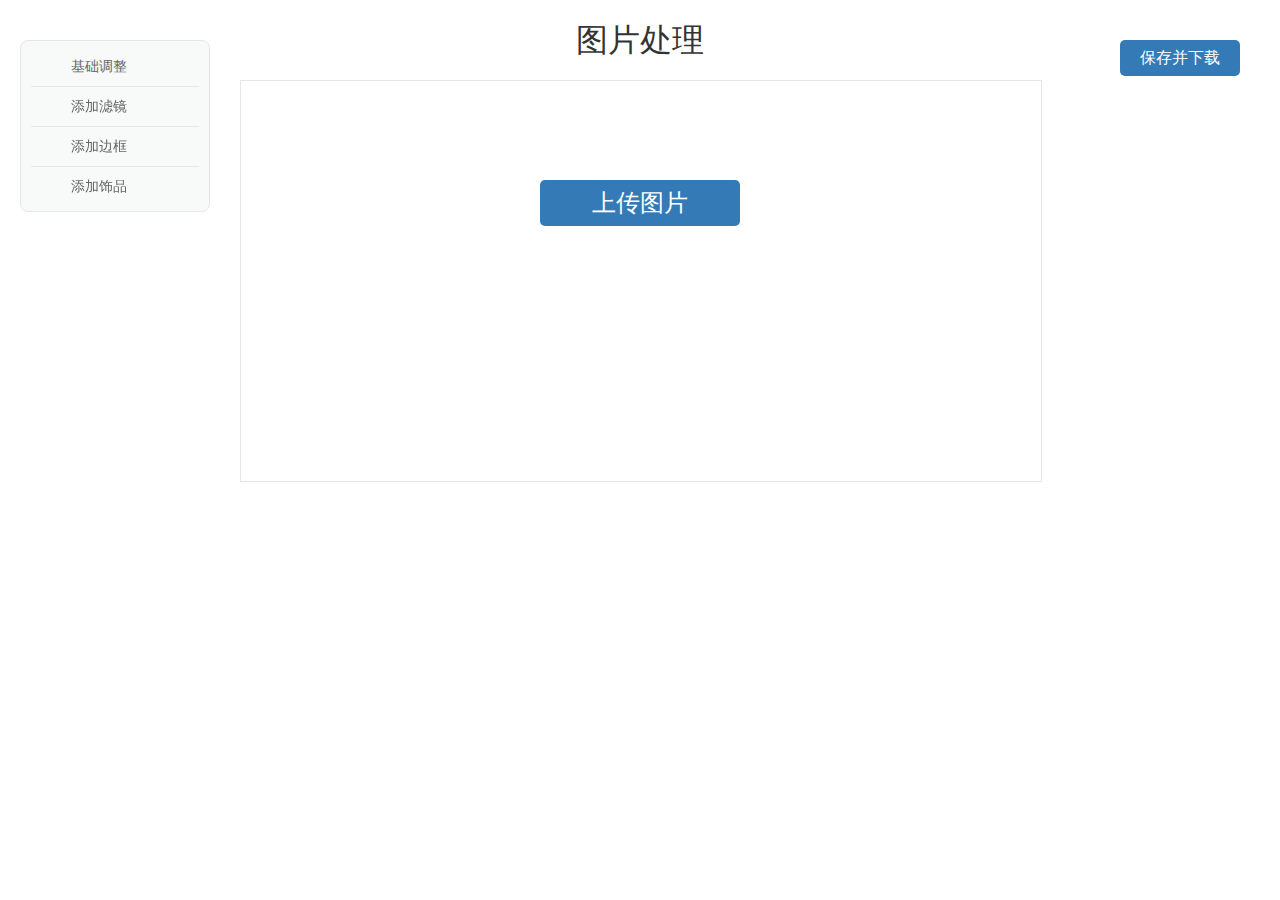
<file: index.html>
<!DOCTYPE HTML>
<html>
	<head>
		<title>图片处理</title>
		<meta charset="UTF-8">
		<meta name="keywords" content="">
		<meta name="description" content="">
		<meta content="yes" name="apple-mobile-web-app-capable">
		<meta content="yes" name="apple-touch-fullscreen">
		<meta content="telephone=no,email=no" name="format-detection">
		<meta name="App-Config" content="fullscreen=yes,useHistoryState=yes,transition=yes">
		<meta http-equiv="X-UA-Compatible" content="IE=edge">
		<link rel="stylesheet" type="text/css" href="css/resize.css">
		<link rel="stylesheet" type="text/css" href="css/picprocess.css">
	</head>
	<body>
		<div>
			<h1 class="pic_processt">图片处理</h1>
			<div class="picposition">
				<canvas id="canvas" width="800" height="400"></canvas>
			</div>
			<div class="file-bt">
				<p>上传图片</p>
				<input type="file" name="" id="butpic">
			</div>
		</div>
		<div class="download">
			<input id="download" type="button" value="保存并下载">
		</div>
		<div class="fixed-bar" id="tool">
			<ul>
				<li>
					<div class="title"><p class="tool-title">基础调整</p></div>
					<div class="container hidden">
						<div class="content">
							<div class="base">
								<p>亮度<span class="baseValue">50</span></p>
								<input id="brightness" type="range" value="50">
							</div>
							<div class="base">
								<p>对比度<span class="baseValue">50</span></p>
								<input id="contrast" type="range" value="50">
							</div>
							<!--<div class="base">
								<p>饱和度<span class="baseValue">50</span></p>
								<input id="saturation" type="range" value="50">
							</div>-->
						</div>
					</div>
				</li>
				<li>
					<div class="title"><p class="tool-title">添加滤镜</p></div>
					<div class="container hidden">
						<ul class="content" id="filter">
							<li data-name="spread">油画</li>
							<li data-name="gray">灰度</li>
							<li data-name="comic">连环画</li>
							<li data-name="old">怀旧</li>
							<li data-name="negatives">底片</li>
							<li data-name="black">黑白</li>
							<li data-name="cameo">浮雕</li>
							<li data-name="casting">熔铸</li>
							<li data-name="frozen">冰冻</li>							
						</ul>
					</div>
				</li>
				<!--边框栏-->
				<li>
					<div class="title"><p class="tool-title">添加边框</p></div>
					<div class="container hidden imgBorder">
						<ul class="content" id="imgBorder">
							<li><img src="images/pic_process/border/1.png"</li>			
						</ul>
					</div>
				</li>
				<!--饰品栏-->
				<li>
					<div class="title"><p class="tool-title">添加饰品</p></div>
					<div class="container hidden">
						<ul class="content" id="imgFlowers">
							<li><img src="images/pic_process/flowers/glass1.png"</li>			
						</ul>
					</div>
				</li>
			</ul>
		</div>
		<script type="text/javascript" src="js/filter.js"></script>
		<script>
			/*侧边工具栏伸展*/
			var tool = document.getElementById('tool');
			tool.addEventListener('click', function(evt){
				var target = evt.target;
				if(target.classList.contains('tool-title')){
					var container = target.parentNode.parentNode.getElementsByClassName('container')[0];
					var curHeight = getStyle(container.getElementsByClassName('content')[0],'height');
					var status = container.getAttribute('data-status') || 0;
					if(status == 0){
						container.style.height = curHeight + 'px';
						container.setAttribute('data-status', 1);
					}
					else{
						container.style.height = '0px';
						container.setAttribute('data-status', 0);
					}
					
					
				}
			});
			/*图片处理和下载*/
			var brightness = document.getElementById('brightness');//亮度
			var contrast = document.getElementById('contrast');//对比度
			/*var saturation = document.getElementById('saturation');*///饱和度
			var butpicCon = document.getElementsByClassName('file-bt')[0];//上传图片按钮容器
			var butpic = document.getElementById('butpic');//上传图片按钮
			var canvas = document.getElementById('canvas');//画布
			var context = canvas.getContext("2d");
			var filterCon = document.getElementById('filter');//滤镜容器
			var filterLiCon = filterCon.getElementsByTagName('li');//滤镜列表
			var borderCon = document.getElementById('imgBorder');//边框
			var borderLiCon = borderCon.getElementsByTagName('li');//边框列表
			var flowerCon = document.getElementById('imgFlowers');//饰品
			var flowerLiCon = borderCon.getElementsByTagName('li');//饰品列表
			var download = document.getElementById('download');//下载按钮
			var uploadImg = new Image();//图片对象
			var formdata = new FormData();//发送给后台的图片对象
			/*亮度*/
			brightness.addEventListener('change', function(){
				if(uploadImg.src == ''){
					this.value = 50;
					alert('请先上传图片');
					return;
				}
				var value = this.value;
				var span = this.parentNode.getElementsByClassName('baseValue')[0];
				span.innerText = value;
				filterInit('brightness',value - 50);
			});
			/*对比度*/
			contrast.addEventListener('change', function(){
				if(uploadImg.src == ''){
					this.value = 50;
					alert('请先上传图片');
					return;
				}
				var value = this.value;
				var span = this.parentNode.getElementsByClassName('baseValue')[0];
				span.innerText = value;
				filterInit('contrast',value - 50)
			});
			/*饱和度*/
			/*saturation.addEventListener('change', function(){
				if(uploadImg.src == ''){
					this.value = 50;
					alert('请先上传图片');
					return;
				}
				var value = this.value;
				var span = this.parentNode.getElementsByClassName('baseValue')[0];
				span.innerText = value;
			});*/
			/*上传图片按钮*/
			butpic.addEventListener('change', function(){
				var reader = new FileReader();
				reader.readAsDataURL(butpic.files[0]);
				formdata.append('img',butpic.files[0]);
				/*var request = new XMLHttpRequest();
				request.open("POST", "upload.php");
				request.send(formData);
				request.onreadystatechange = function(){
					if(xhr.readyState == 4){
						if((xhr.status >= 200 && xhr.status < 300 || xhr.status == 304)){
							var responseText = JSON.parse(xhr.responseText);
							var code = responseText.code;
							if(code == 1){

							}
							else{
								alert('上传失败');
							}
						}
						else{
							console.log('访问失败了,错误代码:' + xhr.status);
						}
					}
				}*/
				reader.onload = function () {
					uploadImg.src = reader.result;
					uploadImg.onload = function(){
						if(uploadImgInit(uploadImg)){
							canvas.width = 800;
							canvas.height = 400;
							var centerW = (800-uploadImg.width)/2;
							var centerH = (400-uploadImg.height)/2;
							context.drawImage(uploadImg, centerW, centerH,uploadImg.width,uploadImg.height);
							butpicCon.style.display = 'none';
						}
					};
				}
			});
			/*滤镜选择*/
			filterCon.addEventListener('click', function(evt){
				if(uploadImg.src == ''){
					alert('请先上传图片');
					return;
				}
				var target = evt.target;
				if(target.nodeName.toUpperCase() == 'LI'){
					var name = target.getAttribute('data-name');
					for(var i=0,len=filterLiCon.length;i<len;i++){
						filterLiCon[i].classList.remove('active');
					}
					target.classList.add('active');
					filterInit(name);
				}
			})
			/*滤镜控制中心,包括基础设置*/
			function filterInit(name,value){				
				canvas.width = 800;
				canvas.height = 400;
				var centerW = (800-uploadImg.width)/2;
				var centerH = (400-uploadImg.height)/2;
				context.drawImage(uploadImg, centerW, centerH,uploadImg.width,uploadImg.height);
				var canvasData = context.getImageData(centerW, centerH, uploadImg.width, uploadImg.height);
				if(name == "gray"){
   					canvasData=gray(canvasData);
				}
				else if(name == "spread"){
   					canvasData=spread(canvasData);
				}
				else if(name == "comic"){
   					canvasData=comic(canvasData);
				}
				else if(name == "old"){
   					canvasData=old(canvasData);
				}
				else if(name == "negatives"){
   					canvasData=negatives(canvasData);
				}
				else if(name == "black"){
   					canvasData=black(canvasData);
				}
				else if(name == "cameo"){
   					canvasData=cameo(canvasData);
				}
				else if(name == "casting"){
   					canvasData=casting(canvasData);
				}
				else if(name == "frozen"){
   					canvasData=frozen(canvasData);
				}
				else if(name == "brightness"){
					canvasData=brightnessFilter(canvasData,value);
				}
				else if(name == "contrast"){
					canvasData=contrastFilter(canvasData,value);
				}
				context.putImageData(canvasData, centerW, centerH);
			}
			/*边框选择*/
			var borderImage = new Image();
			borderCon.addEventListener('click', function(evt){
				if(uploadImg.src == ''){
					alert('请先上传图片');
					return;
				}
				var target = evt.target;
				if(target.nodeName.toUpperCase() == 'LI' || target.nodeName.toUpperCase() == 'IMG'){
					for(var i=0,len=borderLiCon.length;i<len;i++){
						borderLiCon[i].classList.remove('active2');
					}
					if(target.nodeName.toUpperCase() == 'LI'){
						target.classList.add('active2');
						borderImage.src = target.getElementsByTagName('img')[0].getAttribute('src');
					}
					else if(target.nodeName.toUpperCase() == 'IMG'){
						target.parentNode.classList.add('active2');
						borderImage.src = target.getAttribute('src');;
					}
					borderImage.onload = function(){
						addBorder();
					}
					
				}
			});
			function addBorder(){
				canvas.width = 800;
				canvas.height = 400;
				var centerW = (800-uploadImg.width)/2;
				var centerH = (400-uploadImg.height)/2;
				context.drawImage(uploadImg, centerW, centerH,uploadImg.width,uploadImg.height);
				if(uploadImgInit(borderImage)){
					var borderImgW = borderImage.width;
					var borderImgH = borderImage.height;
					context.drawImage(borderImage, (800-borderImgW)/2, (400-borderImgH)/2, borderImgW, borderImgH);
				}
			}
			/*饰品*/
			var flowerImage = new Image();
			var flowerX = 0;
			var flowerY = 0;
			flowerCon.addEventListener('click', function(evt){
				if(uploadImg.src == ''){
					alert('请先上传图片');
					return;
				}
				var target = evt.target;
				if(target.nodeName.toUpperCase() == 'LI' || target.nodeName.toUpperCase() == 'IMG'){
					for(var i=0,len=flowerLiCon.length;i<len;i++){
						flowerLiCon[i].classList.remove('active2');
					}
					if(target.nodeName.toUpperCase() == 'LI'){
						target.classList.add('active2');
						flowerImage.src = target.getElementsByTagName('img')[0].getAttribute('src');
					}
					else if(target.nodeName.toUpperCase() == 'IMG'){
						target.parentNode.classList.add('active2');
						flowerImage.src = target.getAttribute('src');;
					}
					var request = new XMLHttpRequest();
					request.open("POST", "gain.php");
					request.onreadystatechange = function(){
						if(xhr.readyState == 4){
							if((xhr.status >= 200 && xhr.status < 300 || xhr.status == 304)){
								var responseText = JSON.parse(xhr.responseText);
								var code = responseText.code;
								if(code == 1){
									flowerX = responseText.desc[0];
									flowerY = responseText.desc[1];
								}
								else{
									alert('返回失败了');
								}
							}
							else{
								console.log('访问失败了,错误代码:' + xhr.status);
							}
						}
					}
					flowerImage.onload = function(){
						addFlower();
					}
					
				}
			});
			function addFlower(){
				canvas.width = 800;
				canvas.height = 400;
				var centerW = (800-uploadImg.width)/2;
				var centerH = (400-uploadImg.height)/2;
				context.drawImage(uploadImg, centerW, centerH,uploadImg.width,uploadImg.height);
				if(uploadImgInit(flowerImage)){
					var flowerImgW = flowerImage.width;
					var flowerImgH = flowerImage.height;
					context.drawImage(flowerImage, flowerX+centerW, flowerY+centerH, flowerImgW, flowerImgH);
				}	
			}
			/*上传的图片始终在canvas内部*/
			function uploadImgInit(img){
				var ratio = 800 / 400;
				var imgRatio = img.naturalWidth / img.naturalHeight;
				var imgW = img.naturalWidth;
				var imgH = img.naturalHeight;
				if(imgW > 800){
					img.width = 800;
					img.height = img.width / imgRatio;
					if(img.height > 400){
						img.height = 400;
						img.width = 400 * imgRatio;
						return true;
					}
					else{
						return true;
					}
				}
				else if(imgH > 400){
					img.height = 400;
					img.width = img.height * imgRatio;
					if(img.width > 800){
						img.width = 800;
						img.height = 800 / imgRatio;
						return true;
					}
					else{
						return true;
					}
				}
				else{
					return true;
				}
			}
			/**
			 * 在本地进行文件保存
			 * @param  {String} data     要保存到本地的图片数据
			 * @param  {String} filename 文件名
			 */
			var saveFile = function(data, filename){
				var save_link = document.createElementNS('http://www.w3.org/1999/xhtml', 'a');
				save_link.href = data;
				save_link.download = filename;
				
				var event = document.createEvent('MouseEvents');
				event.initMouseEvent('click', true, false, window, 0, 0, 0, 0, 0, false, false, false, false, 0, null);
				save_link.dispatchEvent(event);
			};
				
			/*下载*/
			download.addEventListener('click', function(){
				//图片导出为 png 格式
				var type = 'png';
				var imgData = canvas.toDataURL(type);
				// 加工image data，替换mime type
				imgData = imgData.replace(_fixType(type),'image/octet-stream');  
				// 下载后的问题名
				var filename = 'bloglaotou_' + (new Date()).getTime() + '.' + type;
				// download
				saveFile(imgData,filename);
			});
			var _fixType = function(type) {
				type = type.toLowerCase().replace(/jpg/i, 'jpeg');
				var r = type.match(/png|jpeg|bmp|gif/)[0];
				return 'image/' + r;
			};
			function getStyle(el,attribute){
				var styles;
				if(el.currentStyle){
					styles = el.currentStyle;
				}
				else{
					styles = window.getComputedStyle(el,null);
				}
				const value = styles.getPropertyValue(attribute) || styles.attribute;
				return parseInt(value);
			}
			function ajax(options){
				var method = options.method || 'get';
				var url = options.url || '';
				var dataType = options.dataType || 'json';
				var data = options.data || '';
				if(method == 'post'){
					data = postParams(data) || '';
				}
				else{
					if(data != ''){
						url = getParams(data, url) || '';
					}
				}
				var success = options.success || '';
				var xhr = createXHR();
				xhr.onreadystatechange = function(){
					if(xhr.readyState == 4){
						if((xhr.status >= 200 && xhr.status < 300 || xhr.status == 304)){
							var responseText = JSON.parse(xhr.responseText);
							success(responseText);
						}
						else{
							console.log('访问失败了,错误代码:' + xhr.status);
						}
					}
				}
				xhr.open(method, url, true);
				if(method == 'post'){
					xhr.setRequestHeader('Content-Type', 'application/x-www-form-urlencoded');
					xhr.send(data);
					
				}
				else{
					xhr.send(null);
				}
				
				function createXHR(){
					if(typeof XMLHttpRequest != "undefined"){
						return new XMLHttpRequest();
					}
					else if(typeof ActiveXObject != "undefined"){
						if(typeof arguments.callee.activeXString != "string"){
							var versions = ["MSXML2.XMLHttp.6.0", "MSXML2.XMLHttp.3.0", "MSXML2.XMLHttp"], i, len;
							for(i=0, len=versions.length;i<len;i++){
								try{
									new ActiveXObject(versions[i]);
									arguments.callee.activeXString = versions[i];
									break;
								}catch(ex){

								}
							}
							return new ActiveXObject(arguments.callee.activeXString);
						}
						else{
							throw new Error("NO XHR object available.");
						}
					}
				}
				function postParams(data){
					var arr = [];
					for (var i in data) {
						//特殊字符传参产生的问题可以使用encodeURIComponent()进行编码处理
						arr.push(encodeURIComponent(i) + '=' + encodeURIComponent(data[i]));
					}
					return arr.join('&');
				}
				function getParams(data,url){
					var arr = [];
					for (var i in data) {
						//特殊字符传参产生的问题可以使用encodeURIComponent()进行编码处理
						arr.push(encodeURIComponent(i) + '/' + encodeURIComponent(data[i]));
					}
					arr = arr.join('/');
					url += (url.indexOf("?") == -1 ? "/" : "/");
					url += arr;
					return url;
				}
			}
		</script>
	</body>
</html>
</file>
<file: css/resize.css>
*{
    box-sizing: border-box;
    user-select: none;
}
html{
    height:100%;
    color: #000;
    background: #fff;
    overflow-x: hidden;
    overflow-y: scroll;
    -ms-text-size-adjust: 100%;
    -webkit-text-size-adjust: 100%;
}
html * {
    outline: 0;
    text-size-adjust: none;
    -webkit-text-size-adjust: none;
    -webkit-tap-highlight-color: rgba(0, 0, 0, 0);
}
html, body {
    font-family:PingFang SC,Hiragino Sans GB,Helvetica Neue,Microsoft Yahei,WenQuanYi Micro Hei,sans-serif;
}
body, div, dl, dt, dd, ul, ol, li, h1, h2, h3, h4, h5, h6, pre, code, form, fieldset, legend, input, textarea, p, blockquote, th, td, hr, button, article, aside, details, figcaption, figure, footer, header, hgroup, menu, nav, section {
    margin: 0;
    padding: 0
}
input, select, textarea {
    font-size: 100%
}
table {
    border-collapse: collapse;
    border-spacing: 0
}
fieldset, img {
    border: 0
}
ol, ul {
    list-style: none
}
h1, h2, h3, h4, h5, h6 {
    font-size: 100%;
    font-weight: 500
}
q:before, q:after {
    content: ''
}
ins, a {
    text-decoration: none
}
i{
    font-style: normal;
}
</file>
<file: css/picprocess.css>
body{
	height: 100%;
	overflow: hidden;
}
.fixed-bar{
	position: fixed;
	top: 40px;
	left: 20px;
	padding: 5px 0;
	width: 190px;
	background: #F8F9F9;
	border: 1px solid #e6e6e6;
	border-radius: 8px;
}
.fixed-bar li{
	position: relative;
}
.fixed-bar li .title{
	padding: 0 10px;
	height: 40px;
	line-height: 40px;	
	font-size: 14px;
	color: #666;
	cursor: pointer;
}
.fixed-bar li .title p{
	padding-left: 40px;
	border-bottom: 1px solid #e6e6e6;
}
.fixed-bar li:last-child .title p{
	border: 0;
}
.fixed-bar li .container{
	box-sizing: content-box;
	height: 0;
	overflow: hidden;
	transition: all .5s ease;
	background: #fff;
}
.imgBorder{
	max-height: 500px;
	overflow-y: auto !important;
	overflow-x: auto !important;
}
.fixed-bar li .container .content{
	padding: 15px 10px 5px;
	border-top: 1px solid #dfdfdf;
	border-bottom: 1px solid #dfdfdf;
	font-size: 0;
}
.fixed-bar li .container .content .base{
	font-size: 12px;
	color: #666;
}
.fixed-bar li .container .content .base span{
	float: right;
	color: #999;
}
.fixed-bar li .container .content .base input[type=range]{
	margin-top: 10px;
	width: 100%;
}
.fixed-bar li .container li{
	display: inline-block;
	margin-right: 5px;
	margin-bottom: 10px;
	padding: 10px;
	border: 1px solid #e6e6e6;
	border-radius: 8px;
	font-size: 12px;
	color: #666;
	cursor: pointer;
}
.fixed-bar li .container .active2{
	border: 2px solid #5cb85c;
}
.fixed-bar li .container li img{
	width: 100%;
}
.fixed-bar li .container .active{
	background: #5cb85c;
	color: #fff;
}
.pic_processt{
	height: 80px;
	line-height: 80px;
	font-size: 32px;
	color: #333;
	text-align: center;
}
.picposition{
	position: relative;
	margin:0 auto;
	width:800px;
	height: 400px;
}
.picposition canvas{
	border: 1px solid #e6e6e6;
}
.file-bt{
	position: absolute;
	top: 180px;
	left: 50%;
	margin-left: -100px;
	height: 46px;
	width:200px;
	background: #337ab7;
	border-radius: 5px;
	cursor:pointer;
}
.file-bt p{
	position: absolute;
	z-index: 0;
	top: 0;
	left: 0;
	width: 200px;
	height: 46px;
	font-size: 24px;
	text-align: center;
	line-height: 46px;
	color:#fff;
	cursor:pointer;
}
#butpic{
	position: absolute;
	top: 0;
	left: 0;
	width: 200px;
	height: 46px;
	opacity: 0;
	cursor: pointer;
}

.menu{
	height: 40px;
}
.menu li{
	float: left;
	width: 100px;
	height: 40px;
	line-height: 40px;
	text-align: center;
	font-size: 20px;
	color: #333;
	cursor: pointer;
	border: 1px solid #337ab7;
}
.menuList{
	display: none;
	position: absolute;
	bottom: 0;
	left: 0;
	right: 0;
	height: 110px;
	overflow-x: auto;
	overflow-y: hidden;
}
.menuList-active{
	display: block;
}
.menuList li{
	float: left;
	padding: 0 20px;
	height: 110px;
	line-height: 110px;

}
.top{
	position: absolute;
	top: 0;
	left: 0;
	right: 0;
	bottom: 150px;
}
.bottom{
	position: absolute;
	left: 0;
	right: 0;
	bottom: 0;
	height: 150px;
}
.download{
	position: absolute;
	top: 40px;
	right: 40px;
}
.download input[type=button]{
	-webkit-appearance: none;
	height: 36px;
	width:120px;
	background: #337ab7;
	border-radius: 5px;
	font-size: 16px;
	color:#fff;
	border: 0;
	cursor: pointer;
}
</file>
